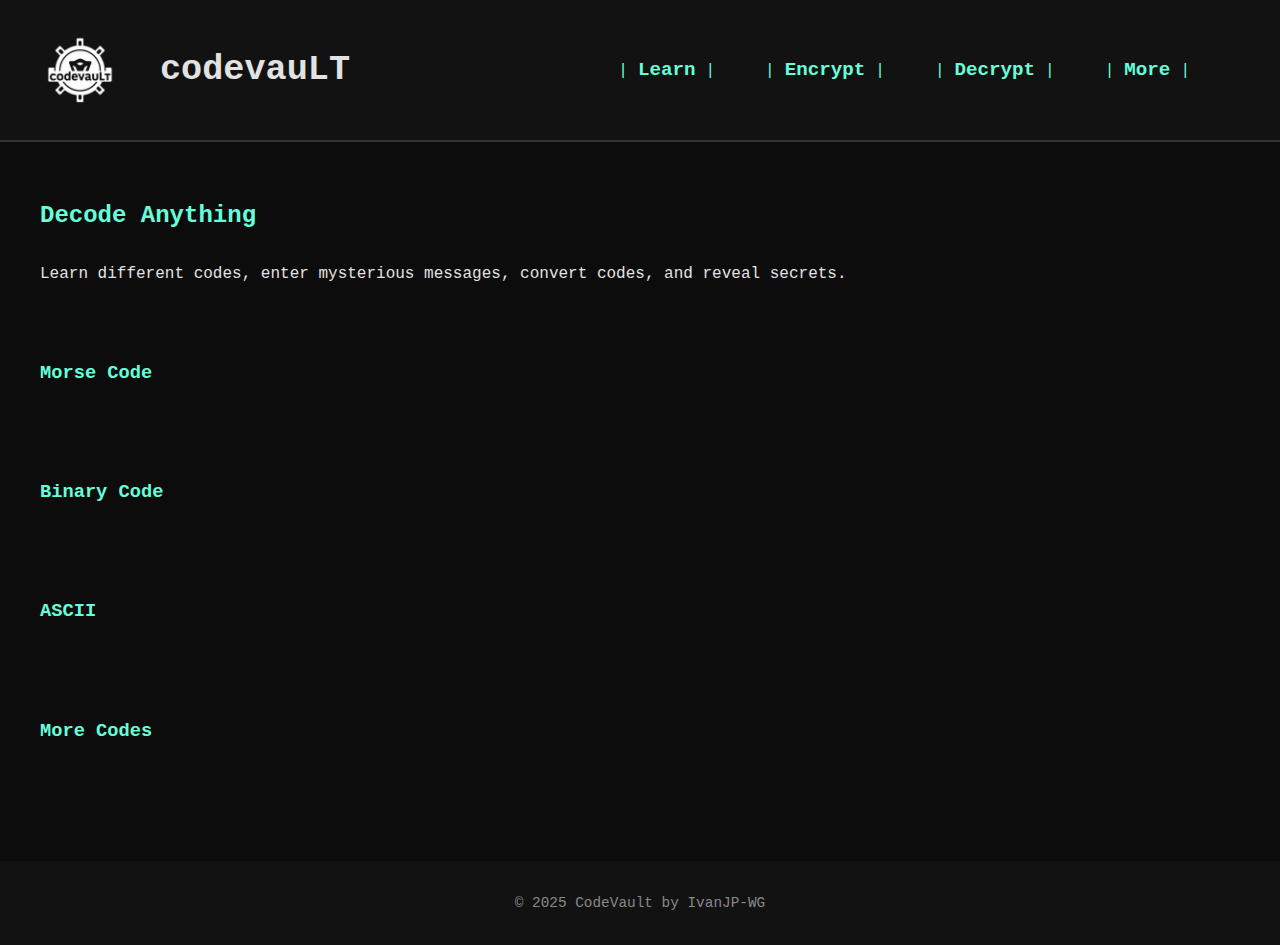
<file: index.html>
<!DOCTYPE html>
<html lang="en">
<head>
  <meta charset="UTF-8" />
  <meta name="viewport" content="width=device-width, initial-scale=1.0"/>
  <title>CodeVault - Decode the Unknown</title>
  <link rel="stylesheet" href="css/style.css" />
</head>
<body>
  <header>
    <div class="container">
      <a href="index.html" class="logo-link">
        <img src="assets/logo.png" alt="CodeVault Logo" class="logo" />
        <h1 class="scramble">codevauLT</h1>
      </a>
      <nav class="nav-menu">
        <ul>
          <li><a href="learn.html" class="scramble">Learn</a></li>
          <li><a href="encrypt.html" class="scramble">Encrypt</a></li>
          <li><a href="decrypt.html" class="scramble">Decrypt</a></li>
          <li><a href="#more" class="scramble">More</a></li>
        </ul>
      </nav>
    </div>
  </header>

  <main>
    <section id="intro">
      <h2 class="scramble">Decode Anything</h2>
      <p>Learn different codes, enter mysterious messages, convert codes, and reveal secrets.</p>
    </section>

    <section id="morse">
      <h3>Morse Code</h3>
      <!-- Placeholder for morse interface -->
    </section>

    <section id="binary">
      <h3>Binary Code</h3>
      <!-- Placeholder for binary interface -->
    </section>

    <section id="ascii">
      <h3>ASCII</h3>
      <!-- Placeholder for ASCII interface -->
    </section>

    <section id="more">
      <a href="learn.html">
        <h3 class="scramble">More Codes</h3>
      </a>
    </section>
  </main>

  <footer>
    <p>© 2025 CodeVault by IvanJP-WG</p>
  </footer>

  <script src="js/script.js"></script>
</body>
</html>
</file>
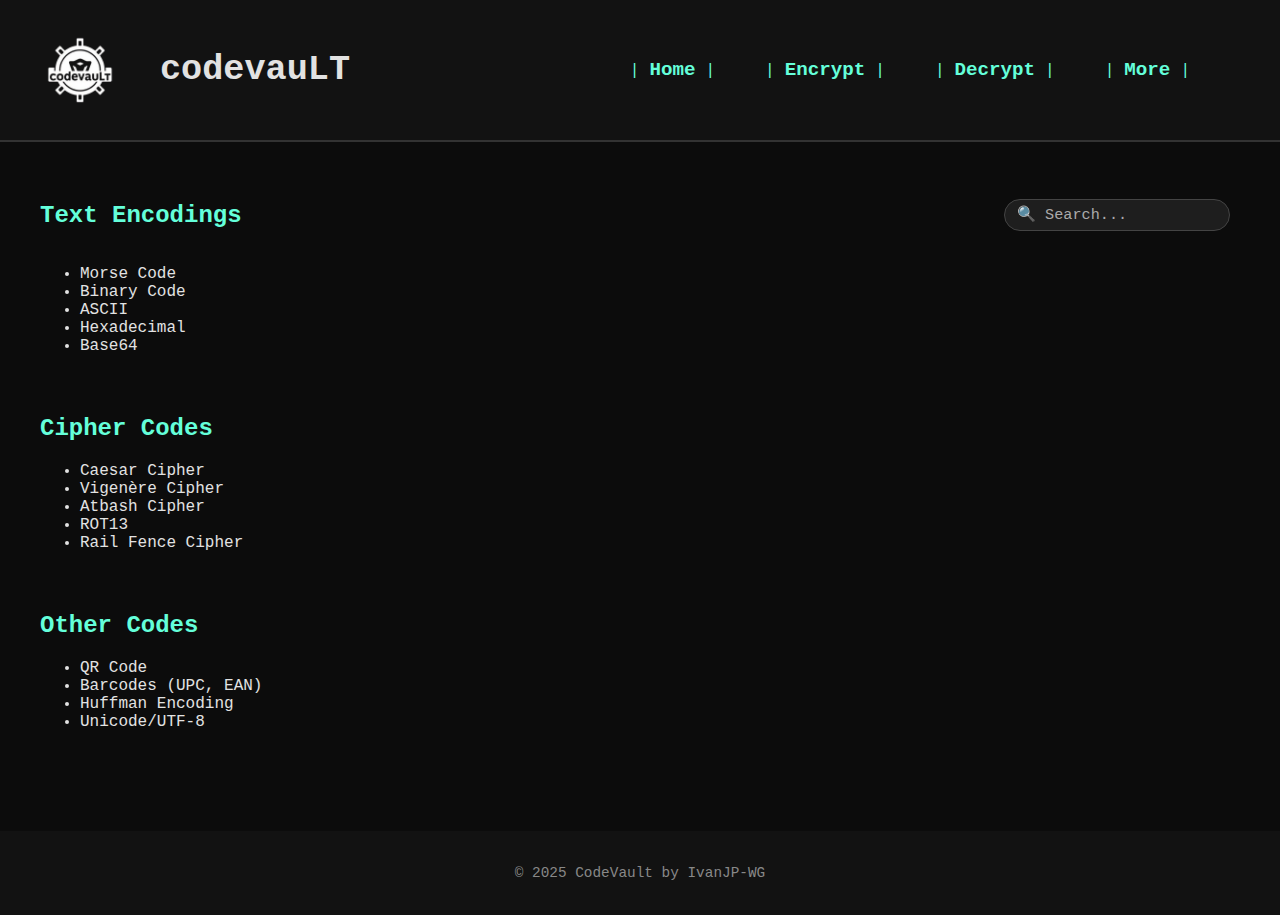
<file: learn.html>
<!DOCTYPE html>
<html lang="en">
<head>
  <meta charset="UTF-8" />
  <meta name="viewport" content="width=device-width, initial-scale=1.0"/>
  <title>Learn Codes - CodeVault</title>
  <link rel="stylesheet" href="css/style.css" />
</head>
<body>

  <!-- Matching Header -->
  <header>
    <div class="container">
      <a href="index.html" class="logo-link">
        <img src="assets/logo.png" alt="CodeVault Logo" class="logo" />
        <h1 class="scramble">codevauLT</h1>
      </a>
      <nav class="nav-menu">
        <ul>
          <li><a href="index.html" class="scramble">Home</a></li>
          <li><a href="encrypt.html" class="scramble">Encrypt</a></li>
          <li><a href="decrypt.html" class="scramble">Decrypt</a></li>
          <li><a href="#other" class="scramble">More</a></li>
        </ul>
      </nav>
    </div>
  </header>

  <!-- Main Content -->
  <main>
    <section id="text" class="code-section">
      <div class="code-header">
        <h2 class="code-category">Text Encodings</h2>
        <div class="search-bar-inline">
          <input type="text" id="searchInput" placeholder="🔍 Search..." oninput="searchCodes()" />
        </div>
      </div>
      <ul class="code-list">
        <li>Morse Code</li>
        <li>Binary Code</li>
        <li>ASCII</li>
        <li>Hexadecimal</li>
        <li>Base64</li>
      </ul>
    </section>

    <section id="cipher" class="code-section">
      <h2 class="code-category">Cipher Codes</h2>
      <ul class="code-list">
        <li>Caesar Cipher</li>
        <li>Vigenère Cipher</li>
        <li>Atbash Cipher</li>
        <li>ROT13</li>
        <li>Rail Fence Cipher</li>
      </ul>
    </section>

    <section id="other" class="code-section">
      <h2 class="code-category">Other Codes</h2>
      <ul class="code-list">
        <li>QR Code</li>
        <li>Barcodes (UPC, EAN)</li>
        <li>Huffman Encoding</li>
        <li>Unicode/UTF-8</li>
      </ul>
    </section>
  </main>

  <!-- Optional footer -->
  <footer>
    <p>© 2025 CodeVault by IvanJP-WG</p>
  </footer>

</body>

<script src="js/learn.js"></script>

</html>
</file>
<file: css/style.css>
body {
  margin: 0;
  background: #0c0c0c;
  color: #e2e2e2;
  font-family: 'Courier New', monospace;
}

header {
  background: #121212;
  border-bottom: 2px solid #333;
}

.container {
  width: 100%;
  padding: 10px 20px;
  display: flex;
  justify-content: space-between;
  align-items: center;
  flex-wrap: nowrap;
  gap: 20px;
  overflow: hidden;
}

.logo-link {
  display: flex;
  align-items: center;
  text-decoration: none;
  gap: 10px;
  color: inherit;
  flex-shrink: 1;
}

.logo-link .logo {
  margin-right: 10px;
}

.logo {
  height: 120px;
  display: block;
}

.logo-link h1 {
  font-size: 2.2rem;
  margin: 0;
}

#more a {
  text-decoration: none;
  color: inherit;
}

.nav-menu {
  display: flex;
  flex-shrink: 1;
}

.nav-menu ul {
  list-style: none;
  display: flex;
  gap: 10px;
  margin: 0;
  padding: 0 100px;
  flex-wrap: wrap;
  justify-content: flex-end;
}

.nav-menu a {
  text-decoration: none;
  color: #64ffda;
  font-weight: bold;
  transition: color 0.3s ease;
  font-size: 1.4rem;
}

.nav-menu ul li {
  position: relative;
}

.nav-menu ul li::before,
.nav-menu ul li::after {
  content: "|";
  color: #64ffda; /* Match your nav link color or customize */
  font-weight: normal;
  padding: 0 10px;
}

.container h1:hover {
  color: #64ffda;
}

.nav-menu a:hover {
  color: #e2e2e2;
}

.scramble {
  display: inline-block;
  cursor: pointer;
  transition: transform 0.2s ease;
}

.scramble:hover {
  transform: rotateX(15deg);
}

.code-header {
  display: flex;
  justify-content: space-between;
  align-items: center;
  margin-bottom: 10px;
  padding-right: 10px;
}

.search-bar-inline input {
  padding: 6px 12px;
  font-size: 0.95rem;
  background: #1e1e1e;
  border: 1px solid #444;
  color: #e2e2e2;
  border-radius: 20px;
  font-family: 'Courier New', monospace;
  width: 200px;
  outline: none;
}

.search-bar-inline input::placeholder {
  color: #aaa;
}

main {
  padding: 40px;
}

section {
  margin-bottom: 60px;
}

h2, h3 {
  color: #64ffda;
}

section h3 {
  cursor: pointer;
  display: inline-block;
  transition: transform 0.3s;
}

section h3.animating {
  pointer-events: none;
  opacity: 0.6;
  transition: all 0.3s ease;
  cursor: wait;
}

footer {
  text-align: center;
  padding: 20px;
  background: #121212;
  color: #888;
  font-size: 0.9em;
}

.textbox {
  max-width: 700px;
  margin: 40px auto 0;
  background: #121212;
  border: 2px solid #333;
  border-radius: 10px;
  padding: 30px;
  box-shadow: 0 0 10px rgba(100, 255, 218, 0.2);
}

.textbox h1 {
  margin-top: 0;
  margin-bottom: 20px;
}

textarea {
  display: block;
  box-sizing: border-box;
  width: 100%;
  height: 150px;
  font-family: 'Courier New', monospace;
  font-size: 1rem;
  background: #1e1e1e;
  color: #e2e2e2;
  border: 1px solid #333;
  border-radius: 5px;
  padding: 10px;
  resize: vertical;
  margin-bottom: 20px;
}

.encrypt-option {
  margin-top: 40px; /* Same space as between header and textbox */
  text-align: center;
}

.detected-type {
  margin-top: 10px;
  color: #00ffae;
  font-weight: bold;
  font-size: 0.95rem;
  text-align: center;
}

.encrypt-button {
  padding: 10px 20px;
  font-size: 1.2rem;
  font-family: 'Courier New', monospace;
  color: #e2e2e2;
  background: #1e1e1e;
  box-shadow: 0 0 10px rgba(100, 255, 218, 0.2);
  border-radius: 5px;
  cursor: pointer;
  transition: background 0.3s ease;
}

.encrypt-button:hover {
  background: #64ffda;
  color: #121212;
}

.output-wrapper {
  margin-top: 80px; /* Twice the 40px spacing */
  max-width: 700px;
  max-height: auto;
  margin-left: auto;
  margin-right: auto;
  background: #121212;
  border: 2px solid #333;
  border-radius: 10px;
  padding: 20px 30px;
  box-shadow: 0 0 10px rgba(100, 255, 218, 0.2);
}

.output-wrapper h2 {
  color: #64ffda;
  font-size: 1.3rem;
  margin-bottom: 15px;
  margin-top: 0px;
  max-height: auto;
}

.output-box {
  background: #1e1e1e;
  color: #e2e2e2;
  border: 1px solid #333;
  border-radius: 5px;
  padding: 15px;
  min-height: 100px;
  font-family: 'Courier New', monospace;
  font-size: 1rem;
  white-space: normal;
  word-wrap: break-word;
  overflow-wrap: break-word;
  overflow: hidden;

  display: block;
}

#qrCodeImage, #barcodeImage, #downloadBarcode, #downloadQR {
  display: flex;
  justify-content: center;
  align-items: center;
  margin: 20px auto;
  width: fit-content;
  height: fit-content;
}

#qrCodeImage:hover, #barCodeImage:hover {
  opacity: 0.9;
}

@media (max-width: 1500px) {
  .container {
    padding: 10px 20px; /* Reduce horizontal padding */
  }

  .nav-menu ul {
    gap: 30px;
  }

  .nav-menu a {
    font-size: 1.2rem;
  }
}

@media (max-width: 1250px) {
  .container {
    padding: 10px 15px;
  }

  .nav-menu ul {
    gap: 20px;
  }

  .nav-menu a {
    font-size: 1rem;
  }

  .logo-link h1 {
    font-size: 1.6rem;
  }

  .logo {
    height: 110px;
  }
}

@media (max-width: 1000px) {
  .container {
    padding: 10px 0px;
  }

  .nav-menu ul {
    gap: 10px;
    padding: 0;
  }

  .nav-menu a {
    font-size: 1rem;
  }

  .logo {
    height: 100px;
  }

  .logo-link h1 {
    font-size: 1.5rem;
  }
}

.encrypting-box {
  position: fixed;
  top: 50%;
  left: 50%;
  transform: translate(-50%, -50%);
  background: #111;
  color: white;
  padding: 30px;
  text-align: center;
  font-size: 1.5rem;
  border-radius: 10px;
  z-index: 999;
  display: flex;
  flex-direction: column;
  align-items: center;
  box-shadow: 0 0 10px rgba(100, 255, 218, 0.2);
}

.encrypt-text {
  margin-bottom: 20px;
}

.encrypt-content {
  display: flex;
  flex-direction: column;
  align-items: center;
  justify-content: center;
}

.custom-select-container {
  position: relative;
  width: 100%;
  max-width: 600px;
  margin: 40px auto 0;
  background: #121212;
  border: 2px solid #333;
  border-radius: 10px;
  padding: 30px;
  box-shadow: 0 0 10px rgba(100, 255, 218, 0.2);
}

#codeSearchInput {
  width: 100%;
  max-width: 580px;
  padding: 10px;
  font-size: 1rem;
  border: 1px solid #333;
  border-radius: 5px;
  background: #1e1e1e;
  color: #e2e2e2;
  font-family: 'Courier New', Courier, monospace;
  margin-bottom: 10px;
}

.custom-select-options {
  position: absolute;
  top: calc(100% - 10px);
  left: 30px;
  right: 30px;
  max-height: 150px;
  overflow-y: auto;
  border: 1px solid #333;
  background: #1e1e1e;
  color: #e2e2e2;
  border-radius: 5px;
  z-index: 1000;
  display: none;
  box-shadow: 0 0 5px rgba(100, 255, 218, 0.1);
}

.custom-select-options div {
  padding: 10px;
  cursor: pointer;
  font-family: 'Courier New', Courier, monospace;
  font-size: 1rem;
  transition: background 0.2s;
}

.custom-select-options div:hover {
  background-color: #2a2a2a;
}


.rotating-logo {
  width: 200px;
  height: 200px;
  margin-bottom: 20px;
  animation: spin 1s linear infinite;
}

#cancelEncrypt, #cancelDecrypt {
  padding: 10px 20px;
  background: #888;
  border: none;
  color: white;
  font-size: 1rem;
  border-radius: 5px;
  cursor: pointer;
}

@keyframes spin {
  from { transform: rotate(0deg); }
  to   { transform: rotate(360deg); }
}

@media (max-width: 600px) {
  .container {
    padding: 10px 5px;
  }

  .nav-menu ul {
    gap: 0px;
    padding: 0;
  }

  .nav-menu a {
    font-size: 1rem;
  }

  .logo {
    height: 50px;
  }

  .logo-link h1 {
    font-size: 1.4rem;
  }
}

/* Define the rotation animation */
@keyframes spin {
  from {
    transform: rotate(0deg);
  }
  to {
    transform: rotate(360deg);
  }
}

/* Trigger the animation on hover */
.logo:hover {
  animation: spin 1s ease-in-out;
}
</file>
